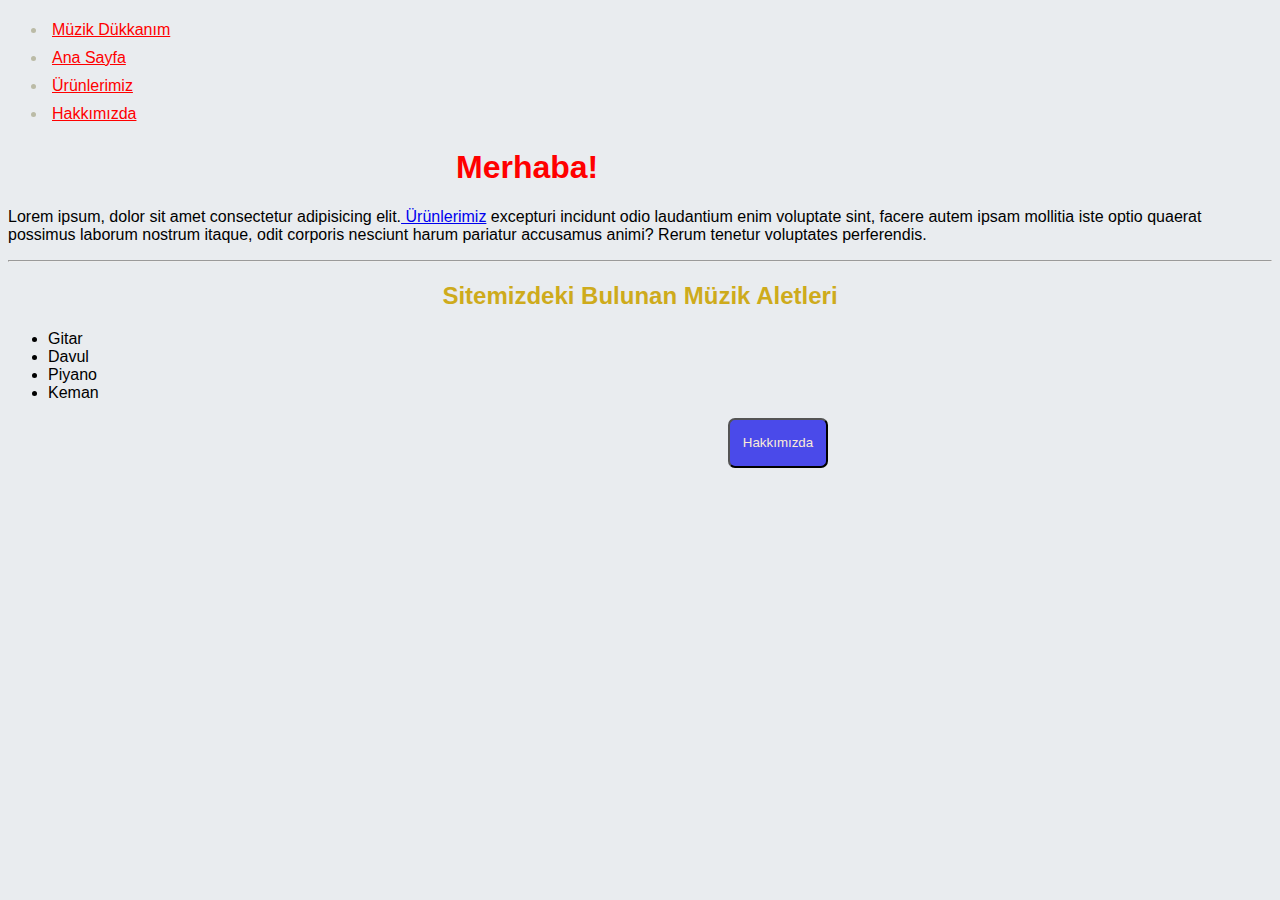
<file: Bootstrap ödev1/index.html>
<!DOCTYPE html>
<html lang="en">
  <head>
    <!-- Required meta tags -->
    <meta charset="utf-8" />
    <meta
      name="viewport"
      content="width=device-width, initial-scale=1, shrink-to-fit=no"
    />

    <!-- Bootstrap CSS -->
    <link
      rel="stylesheet"
      href="https://cdn.jsdelivr.net/npm/bootstrap@4.6.0/dist/css/bootstrap.min.css"
      integrity="sha384-B0vP5xmATw1+K9KRQjQERJvTumQW0nPEzvF6L/Z6nronJ3oUOFUFpCjEUQouq2+l"
      crossorigin="anonymous"
    />

    <link rel="stylesheet" href="style.css" />

    <title>Müzik Dükkanım</title>
  </head>
  <body>
    <div style="margin-left: -1px" class="container bg-secondary">
      <nav class="row">
        <ul class="list-unstyled list-group list-group-horizontal">
          <li style="padding: 5px"><a href="index.html" class="list-hover">Müzik Dükkanım</a></li>
          <li style="padding: 5px"><a href="index.html" class="list-hover">Ana Sayfa</a></li>
          <li style="padding: 5px"><a href="urunlerimiz.html" class="list-hover">Ürünlerimiz<a></li>
          <li style="padding: 5px"><a href="hakkimizda.html" class="list-hover">Hakkımızda</a></li>
        </ul>
      </nav>
    </div>

    <div class="container">
      <div class="row">
        <h1 class="text-center">Merhaba!</h1>
        <p class="text-center">
          Lorem ipsum, dolor sit amet consectetur adipisicing elit.<a
            href="urunlerimiz.html"
          >
            Ürünlerimiz</a
          >
          excepturi incidunt odio laudantium enim voluptate sint, facere autem
          ipsam mollitia iste optio quaerat possimus laborum nostrum itaque,
          odit corporis nesciunt harum pariatur accusamus animi? Rerum tenetur
          voluptates perferendis.
        </p>
      </div>
      <hr />
    </div>

    <h2 class="subtitle-style">Sitemizdeki Bulunan Müzik Aletleri</h2>

    <div class="text-center">
      <ul class="list-unstyled">
        <li>Gitar</li>
        <li>Davul</li>
        <li>Piyano</li>
        <li>Keman</li>
      </ul>
    </div>

    <a href="hakkimizda.html"><button class="btn-hakkimizda">Hakkımızda</button></a>

    <!-- Optional JavaScript; choose one of the two! -->

    <!-- Option 1: jQuery and Bootstrap Bundle (includes Popper) -->
    <script
      src="https://code.jquery.com/jquery-3.5.1.slim.min.js"
      integrity="sha384-DfXdz2htPH0lsSSs5nCTpuj/zy4C+OGpamoFVy38MVBnE+IbbVYUew+OrCXaRkfj"
      crossorigin="anonymous"
    ></script>
    <script
      src="https://cdn.jsdelivr.net/npm/bootstrap@4.6.0/dist/js/bootstrap.bundle.min.js"
      integrity="sha384-Piv4xVNRyMGpqkS2by6br4gNJ7DXjqk09RmUpJ8jgGtD7zP9yug3goQfGII0yAns"
      crossorigin="anonymous"
    ></script>

    <!-- Option 2: Separate Popper and Bootstrap JS -->
    <!--
        <script src="https://code.jquery.com/jquery-3.5.1.slim.min.js" integrity="sha384-DfXdz2htPH0lsSSs5nCTpuj/zy4C+OGpamoFVy38MVBnE+IbbVYUew+OrCXaRkfj" crossorigin="anonymous"></script>
        <script src="https://cdn.jsdelivr.net/npm/popper.js@1.16.1/dist/umd/popper.min.js" integrity="sha384-9/reFTGAW83EW2RDu2S0VKaIzap3H66lZH81PoYlFhbGU+6BZp6G7niu735Sk7lN" crossorigin="anonymous"></script>
        <script src="https://cdn.jsdelivr.net/npm/bootstrap@4.6.0/dist/js/bootstrap.min.js" integrity="sha384-+YQ4JLhjyBLPDQt//I+STsc9iw4uQqACwlvpslubQzn4u2UU2UFM80nGisd026JF" crossorigin="anonymous"></script>
    -->
  </body>
</html>
</file>
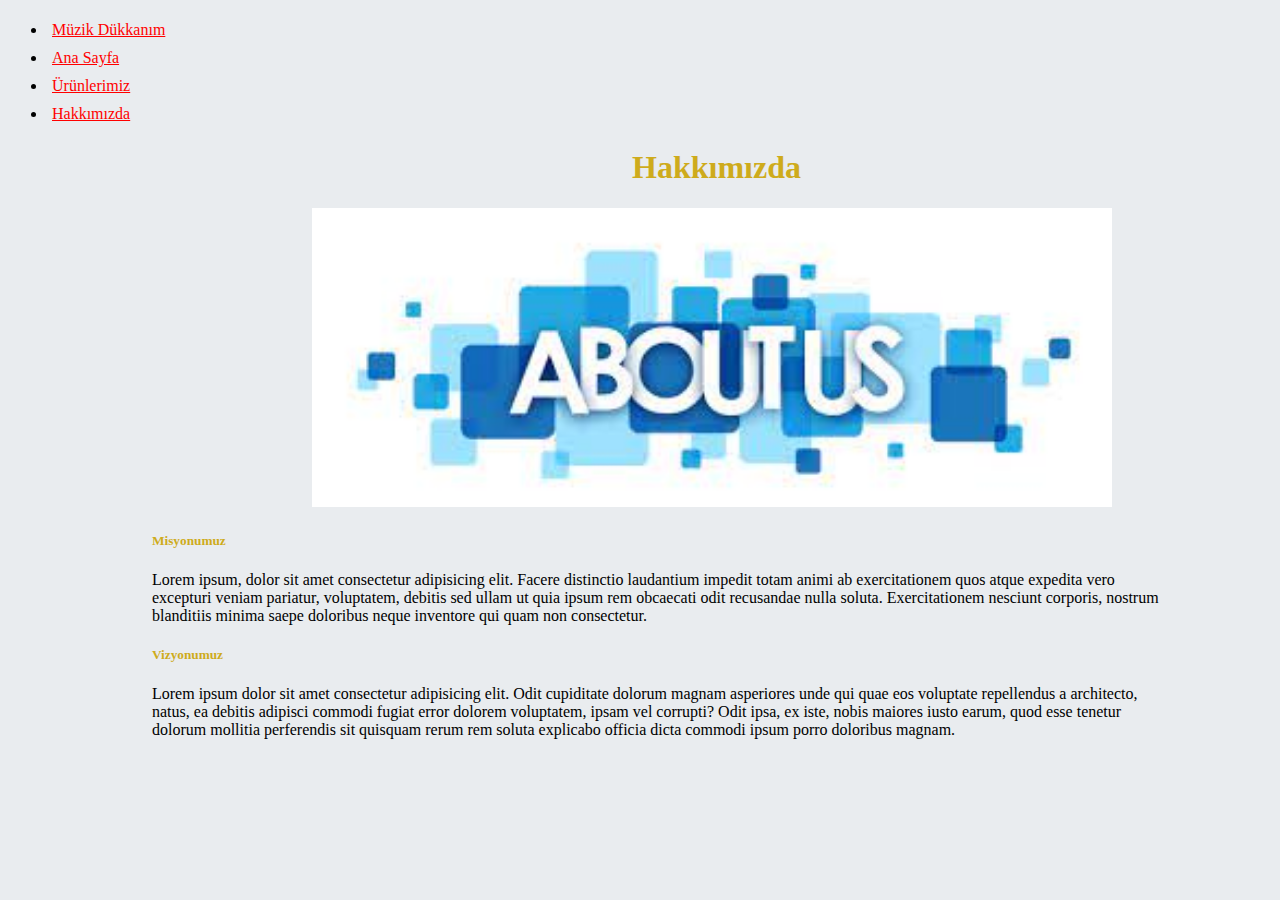
<file: Bootstrap ödev1/hakkimizda.html>
<!DOCTYPE html>
<html lang="en">
  <head>
    <!-- Required meta tags -->
    <meta charset="utf-8" />
    <meta
      name="viewport"
      content="width=device-width, initial-scale=1, shrink-to-fit=no"
    />

    <!-- Bootstrap CSS -->
    <link
      rel="stylesheet"
      href="https://cdn.jsdelivr.net/npm/bootstrap@4.6.0/dist/css/bootstrap.min.css"
      integrity="sha384-B0vP5xmATw1+K9KRQjQERJvTumQW0nPEzvF6L/Z6nronJ3oUOFUFpCjEUQouq2+l"
      crossorigin="anonymous"
    />

    <link rel="stylesheet" href="about-us-style.css" />

    <title>Hakkımızda</title>
  </head>
  <body>
    <div style="margin-left: -1px" class="container bg-secondary">
        <nav class="row">
          <ul class="list-unstyled list-group list-group-horizontal">
            <li style="padding: 5px"><a href="index.html" class="list-hover">Müzik Dükkanım</a></li>
            <li style="padding: 5px"><a href="index.html" class="list-hover">Ana Sayfa</a></li>
            <li style="padding: 5px"><a href="urunlerimiz.html" class="list-hover">Ürünlerimiz<a></li>
            <li style="padding: 5px"><a href="hakkimizda.html" class="list-hover">Hakkımızda</a></li>
          </ul>
        </nav>
      </div>

    <h1 style="margin-left: 39rem">Hakkımızda</h1>
    <div class="card-group">
      <div class="card">
        <img src="img8.jpg" class="card-img-top" alt="..." />
        <div class="card-body">
          <h5 class="card-title">Misyonumuz</h5>
          <p class="card-text">
            Lorem ipsum, dolor sit amet consectetur adipisicing elit. Facere
            distinctio laudantium impedit totam animi ab exercitationem quos
            atque expedita vero excepturi veniam pariatur, voluptatem, debitis
            sed ullam ut quia ipsum rem obcaecati odit recusandae nulla soluta.
            Exercitationem nesciunt corporis, nostrum blanditiis minima saepe
            doloribus neque inventore qui quam non consectetur.
          </p>

          <h5 class="card-title">Vizyonumuz</h5>
          <p class="card-text">
            Lorem ipsum dolor sit amet consectetur adipisicing elit. Odit
            cupiditate dolorum magnam asperiores unde qui quae eos voluptate
            repellendus a architecto, natus, ea debitis adipisci commodi fugiat
            error dolorem voluptatem, ipsam vel corrupti? Odit ipsa, ex iste,
            nobis maiores iusto earum, quod esse tenetur dolorum mollitia
            perferendis sit quisquam rerum rem soluta explicabo officia dicta
            commodi ipsum porro doloribus magnam.
          </p>
        </div>
      </div>
    </div>

    <!-- Optional JavaScript; choose one of the two! -->

    <!-- Option 1: jQuery and Bootstrap Bundle (includes Popper) -->
    <script
      src="https://code.jquery.com/jquery-3.5.1.slim.min.js"
      integrity="sha384-DfXdz2htPH0lsSSs5nCTpuj/zy4C+OGpamoFVy38MVBnE+IbbVYUew+OrCXaRkfj"
      crossorigin="anonymous"
    ></script>
    <script
      src="https://cdn.jsdelivr.net/npm/bootstrap@4.6.0/dist/js/bootstrap.bundle.min.js"
      integrity="sha384-Piv4xVNRyMGpqkS2by6br4gNJ7DXjqk09RmUpJ8jgGtD7zP9yug3goQfGII0yAns"
      crossorigin="anonymous"
    ></script>

    <!-- Option 2: Separate Popper and Bootstrap JS -->
    <!--
    <script src="https://code.jquery.com/jquery-3.5.1.slim.min.js" integrity="sha384-DfXdz2htPH0lsSSs5nCTpuj/zy4C+OGpamoFVy38MVBnE+IbbVYUew+OrCXaRkfj" crossorigin="anonymous"></script>
    <script src="https://cdn.jsdelivr.net/npm/popper.js@1.16.1/dist/umd/popper.min.js" integrity="sha384-9/reFTGAW83EW2RDu2S0VKaIzap3H66lZH81PoYlFhbGU+6BZp6G7niu735Sk7lN" crossorigin="anonymous"></script>
    <script src="https://cdn.jsdelivr.net/npm/bootstrap@4.6.0/dist/js/bootstrap.min.js" integrity="sha384-+YQ4JLhjyBLPDQt//I+STsc9iw4uQqACwlvpslubQzn4u2UU2UFM80nGisd026JF" crossorigin="anonymous"></script>
    -->
  </body>
</html>
</file>
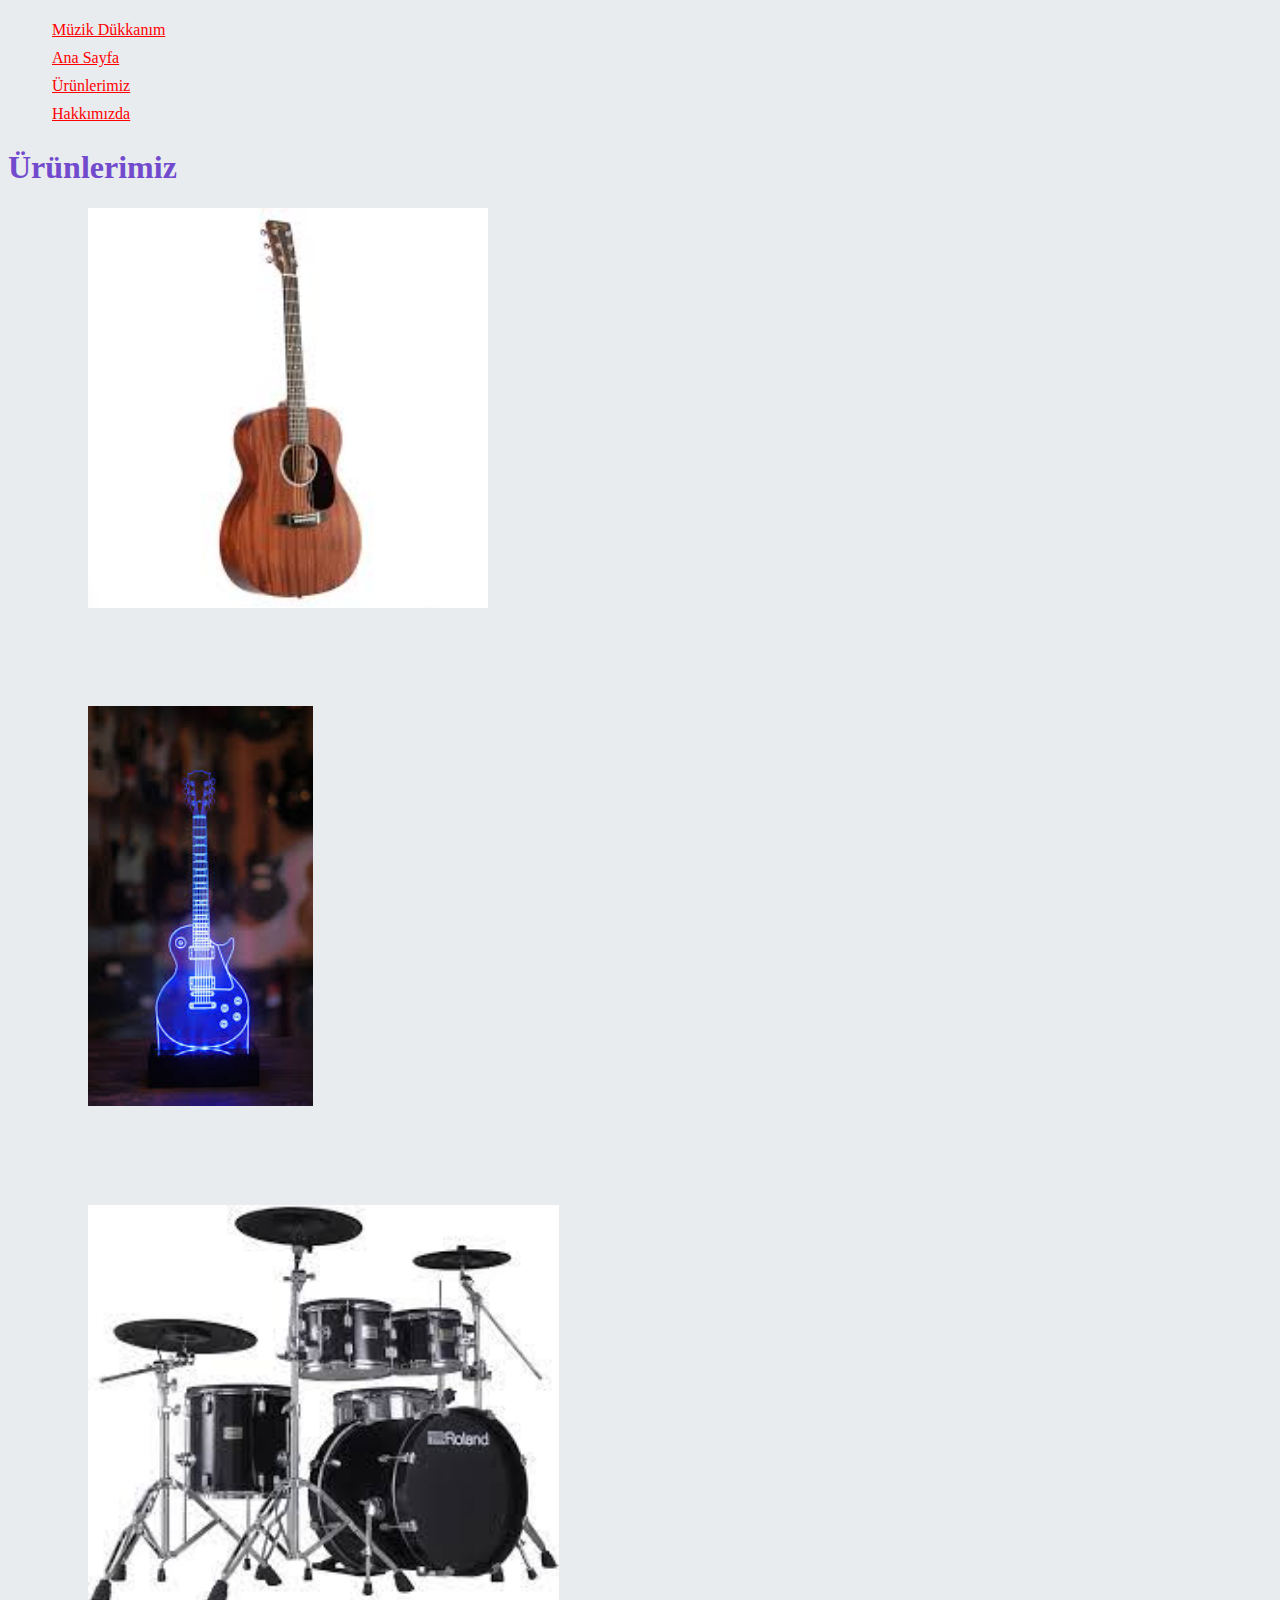
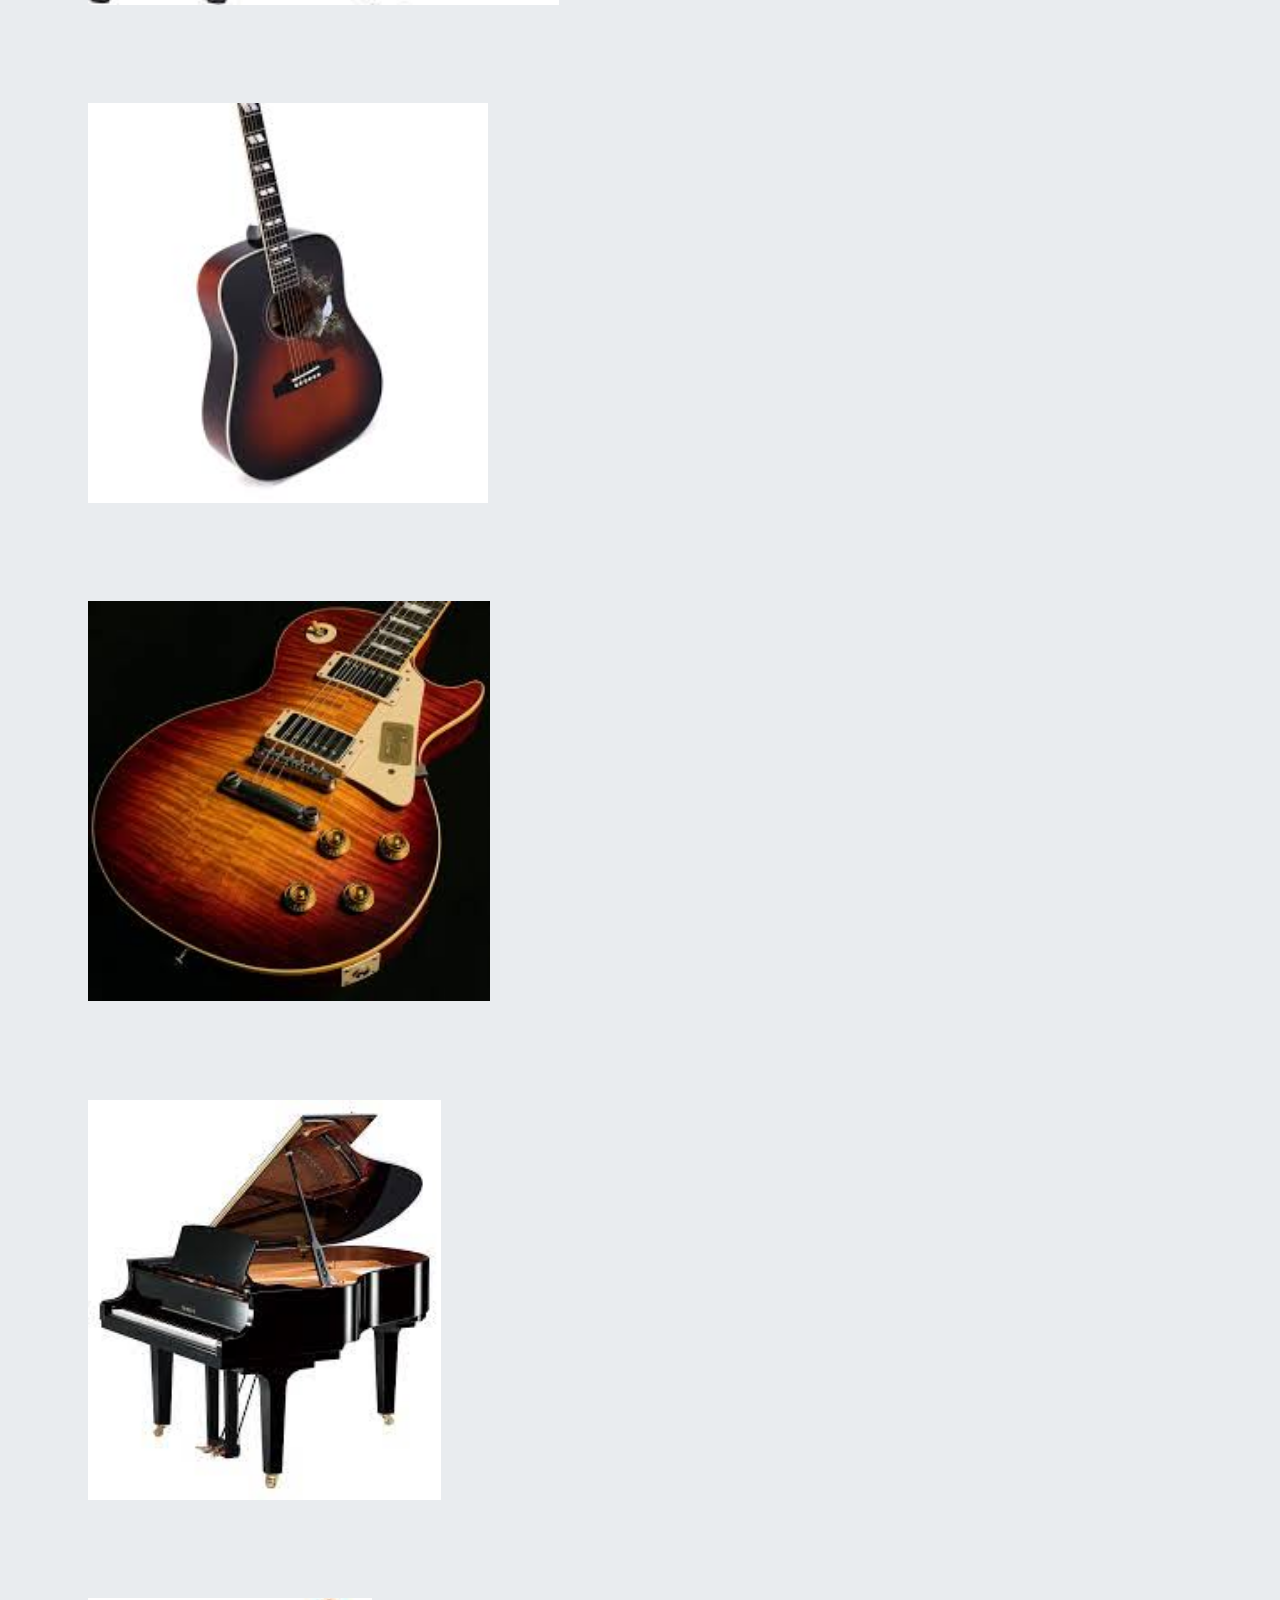
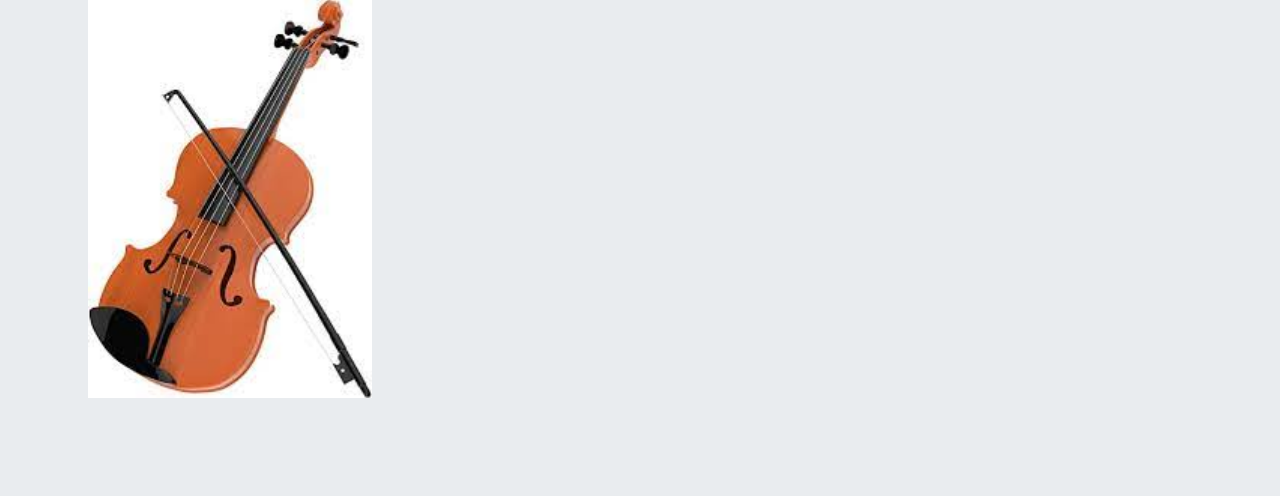
<file: Bootstrap ödev1/urunlerimiz.html>
<!DOCTYPE html>
<html lang="en">
  <head>
    <!-- Required meta tags -->
    <meta charset="utf-8" />
    <meta
      name="viewport"
      content="width=device-width, initial-scale=1, shrink-to-fit=no"
    />

    <!-- Bootstrap CSS -->
    <link
      rel="stylesheet"
      href="https://cdn.jsdelivr.net/npm/bootstrap@4.6.0/dist/css/bootstrap.min.css"
      integrity="sha384-B0vP5xmATw1+K9KRQjQERJvTumQW0nPEzvF6L/Z6nronJ3oUOFUFpCjEUQouq2+l"
      crossorigin="anonymous"
    />

    <link rel="stylesheet" href="products-style.css">

    <title>Ürünlerimiz</title>
  </head>
  <body style="background-color: #e9ecef; color: #e9ecef;">
    <div style="margin-left: -1px" class="container bg-secondary">
      <nav class="row">
        <ul class="list-unstyled list-group list-group-horizontal">
          <li style="padding: 5px"><a href="index.html" class="list-hover">Müzik Dükkanım</a></li>
          <li style="padding: 5px"><a href="index.html" class="list-hover">Ana Sayfa</a></li>
          <li style="padding: 5px"><a href="urunlerimiz.html" class="list-hover">Ürünlerimiz<a></li>
          <li style="padding: 5px"><a href="hakkimizda.html" class="list-hover">Hakkımızda</a></li>
        </ul>
      </nav>
    </div>

    <h1 style="color: #714ace;" class="text-center">Ürünlerimiz</h1>
    <div style="width: 90%; margin-left: 80px;">
    <div class="card-columns">
      <div class="card">
        <img src="img1.jpg" class="card-img-top" alt="Gitar 1" />
        <div class="card-body">
          <h5 style="border-radius: 7px;" class="card-title bg-primary">Gitar-1</h5>
          <p style="border-radius: 7px;" class="card-text bg-success">5599TL</p>
        </div>
      </div>

      <div class="card">
        <img src="img2.jpg" class="card-img-top" alt="Gitar 2" />
        <div class="card-body">
          <h5 style="border-radius: 7px;" class="card-text bg-primary">Gitar-2</h5>
          <p style="border-radius: 7px;" class="card-text bg-success">3750TL</p>
        </div>
      </div>

      <div class="card">
        <img src="img3.jpg" class="card-img-top" alt="drum" />
        <div class="card-body">
          <h5 style="border-radius: 7px;" class="card-text bg-primary">Drum</h5>
          <p style="border-radius: 7px;" class="card-text bg-success">10000TL</p>
        </div>
      </div>

      <div class="card">
        <img src="img4.jpg" class="card-img-top" alt="Gitar 3" />
        <div class="card-body">
          <h5 style="border-radius: 7px;" class="card-text bg-primary">Gitar-3</h5>
          <p style="border-radius: 7px;" class="card-text bg-success">8888TL</p>
        </div>
      </div>

      <div class="card">
        <img src="img5.jpg" class="card-img-top" alt="Gitar 4" />
        <div class="card-body">
          <h5 style="border-radius: 7px;" class="card-text bg-primary">Gitar-4</h5>
          <p style="border-radius: 7px;" class="card-text bg-success">2800TL</p>
        </div>
      </div>

      <div class="card">
        <img src="img6.jpg" class="card-img-top" alt="Gitar 5" />
        <div class="card-body">
          <h5 style="border-radius: 7px;" class="card-text bg-primary">Gitar-5</h5>
          <p style="border-radius: 7px;" class="card-text bg-success">9999TL</p>
        </div>
      </div>

      <div class="card">
        <img src="img7.jpg" class="card-img-top" alt="Gitar 6" />
        <div class="card-body">
          <h5 style="border-radius: 7px;" class="card-text bg-primary">Gitar-6</h5>
          <p style="border-radius: 7px;" class="card-text bg-success">4321TL</p>
        </div>
      </div>
    </div>
      
    <!-- Optional JavaScript; choose one of the two! -->

    <!-- Option 1: jQuery and Bootstrap Bundle (includes Popper) -->
    <script
      src="https://code.jquery.com/jquery-3.5.1.slim.min.js"
      integrity="sha384-DfXdz2htPH0lsSSs5nCTpuj/zy4C+OGpamoFVy38MVBnE+IbbVYUew+OrCXaRkfj"
      crossorigin="anonymous"
    ></script>
    <script
      src="https://cdn.jsdelivr.net/npm/bootstrap@4.6.0/dist/js/bootstrap.bundle.min.js"
      integrity="sha384-Piv4xVNRyMGpqkS2by6br4gNJ7DXjqk09RmUpJ8jgGtD7zP9yug3goQfGII0yAns"
      crossorigin="anonymous"
    ></script>

    <!-- Option 2: Separate Popper and Bootstrap JS -->
    <!--
    <script src="https://code.jquery.com/jquery-3.5.1.slim.min.js" integrity="sha384-DfXdz2htPH0lsSSs5nCTpuj/zy4C+OGpamoFVy38MVBnE+IbbVYUew+OrCXaRkfj" crossorigin="anonymous"></script>
    <script src="https://cdn.jsdelivr.net/npm/popper.js@1.16.1/dist/umd/popper.min.js" integrity="sha384-9/reFTGAW83EW2RDu2S0VKaIzap3H66lZH81PoYlFhbGU+6BZp6G7niu735Sk7lN" crossorigin="anonymous"></script>
    <script src="https://cdn.jsdelivr.net/npm/bootstrap@4.6.0/dist/js/bootstrap.min.js" integrity="sha384-+YQ4JLhjyBLPDQt//I+STsc9iw4uQqACwlvpslubQzn4u2UU2UFM80nGisd026JF" crossorigin="anonymous"></script>
    -->
  </body>
</html>
</file>
<file: Bootstrap ödev1/style.css>
body {
  font-family: sans-serif;
  background-color: #e9ecef;
}

.subtitle-style {
  color: #ceab1c;
  text-align: center;
}

.row > h1 {
  margin-left: 28rem;
  color: red;
}

.btn-hakkimizda {
  margin-left: 45rem;
  border-radius: 7px;
  background-color: rgba(44, 44, 233, 0.842);
  color: antiquewhite;
  height: 50px;
  width: 100px;
}

.btn-hakkimizda:hover {
  box-shadow: 5px 5px 5px black;
  transition: 0.5s;
}

.list-group {
  color: rgb(187, 187, 166);
  cursor: pointer;
}

.list-hover {
  color: red;
}

.list-hover:hover {
  color: #e9ecef;
  text-decoration: none;
}
</file>
<file: Bootstrap ödev1/about-us-style.css>
body {
  align-items: center;
  background-color: #e9ecef;
}

h1,
h5 {
  color: #ceab1c;
}

.card-img-top {
  width: 50rem;
  margin-left: 10rem;
}

.card-group {
  width: 80%;
  margin-left: 9rem;
}

.list-hover {
  color: red;
}

.list-hover:hover {
  color: #e9ecef;
  text-decoration: none;
}
</file>
<file: Bootstrap ödev1/products-style.css>
.card-img-top {
  height: 25rem;
}

.list-hover {
  color: red;
}

.list-hover:hover {
  color: #e9ecef;
  text-decoration: none;
}
</file>
